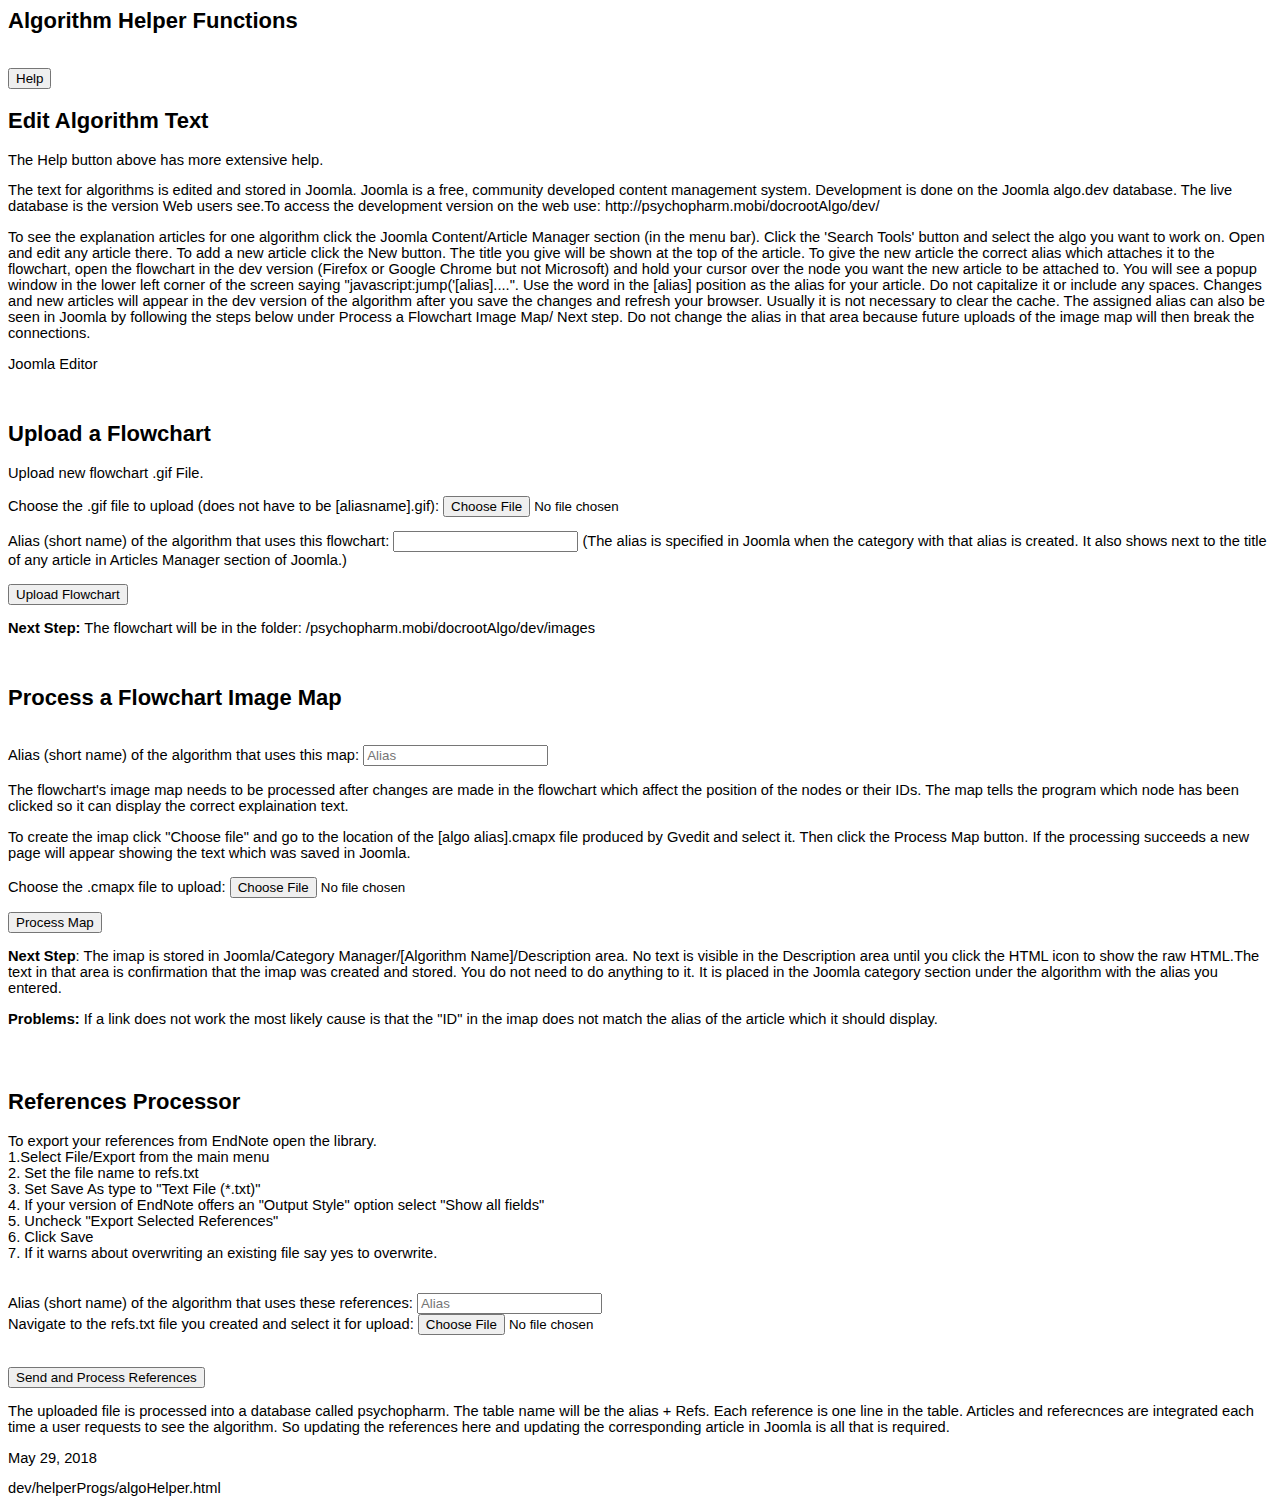
<file: algos2018/algo_dev/helperProgs/algoHelper.html>
<head>
<meta http-equiv="Content-Type" content="text/html; charset=utf-8" />
<LINK REL="STYLESHEET" HREF="../css/algo.css">
<script type="text/javascript" src="algoHelper.js"></script>
<title>Algorithm Helpers</title>
</head>
<body onload="init()">

<h2>Algorithm Helper Functions</h2>
<p><br />
<input type="button" onClick="help()"  value="Help" />
</p>

<h2> Edit Algorithm Text</h2>
<p>The Help button above has more extensive help. </p>
<p>The text for  algorithms is edited and stored in Joomla. Joomla is a free, community developed content management system. Development is done on the 
Joomla algo.dev database. The live database is the version Web users see.To access the development version on the web use: 
<a href="http://psychopharm.mobi/docrootAlgo/dev/" target="_top">http://psychopharm.mobi/docrootAlgo/dev/</a></p>
<p>To see the explanation articles for one algorithm click the Joomla Content/Article Manager section (in the menu bar). Click the 'Search Tools'
button and select the algo you want to work on. Open and edit any article there. To add a new article click the New button. The title you give will be 
shown at the top of the article. To give the new article the correct alias which attaches it to the flowchart, open the flowchart in the dev version 
(Firefox or Google Chrome but not Microsoft) and 
hold your cursor over the node you want the new article to be attached to. You will see a popup window in the lower left corner of the screen 
saying &quot;javascript:jump('[alias]....&quot;. 
Use the word in the [alias] position as the alias for your article. Do not capitalize it or include any spaces. Changes and new articles will appear
in the dev version of the algorithm after you save the changes and refresh your browser. Usually it is not necessary to clear the cache. 
The assigned alias can also be seen in Joomla by following the steps below under Process a Flowchart Image Map/ Next step. Do not change 
the alias in that area because future uploads of the image map will then break the connections.<br />
</p>
<p><a href="http://psychopharm.mobi/joomla/administrator/index.php">Joomla Editor</a>
  </p>
<p>&nbsp;</p>





<form enctype="multipart/form-data" action="http://psychopharm.mobi/docrootAlgo/dev/helperProgs/algoHelper.php" onsubmit="return checkGIFUpload()" method="post">

  <input type="hidden" name="task" id="task" value="uploadGIF" />


<h2>Upload a Flowchart</h2>
<p>Upload new flowchart .gif File. </p>
<p>    <label for="file">Choose the .gif file to upload (does not have to be [aliasname].gif):</label>
<input id="gifFile" name="gifFile" type="file" value=".gif" /> 
  </p>
  <p>
    Alias (short name) of the algorithm that uses this flowchart:
    <input type="text" name="aliasGIF" id="aliasGIF" />   
    (The alias is specified in Joomla when the category with that alias is created. It also shows next to the title of any article in Articles Manager section of Joomla.)<br>
    <br>
    <input type="submit"  value="Upload Flowchart" />
  </p>
  <p><strong>Next Step:</strong> The flowchart will be in the folder: /psychopharm.mobi/docrootAlgo/dev/images</p>
  <br>
</form>




<form enctype="multipart/form-data" action="http://psychopharm.mobi/docrootAlgo/dev/helperProgs/algoHelper.php" onsubmit="return checkForm2()" method="post">
<h2>Process a Flowchart Image Map</h2>

  <input type="hidden" name="task" id="task" value="mapProc" />
  <br>
    Alias (short name) of the algorithm that uses this map:
    <input type="text" name="aliasMaps" placeholder="Alias">
    <br>
    <br>  
  
  The flowchart's image map  needs to be processed after changes are made in the flowchart which affect the position of the nodes or their IDs. The map  tells the program which node has been clicked so it can display the correct explaination text.
  <p> To create the imap click "Choose file" and go to the location of the [algo alias].cmapx file produced by Gvedit and select it. Then click the Process Map button. If the processing succeeds a new page will appear showing the text which was saved in Joomla. <br />
    <br>
    <label for="file">Choose the .cmapx file to upload:</label>
<input name="uploadedfile2" type="file" /> 
  </p>
  <p>

    <input type="submit" value="Process Map" />
  </p>
  <p><strong>Next Step</strong>: The imap is stored in Joomla/Category Manager/[Algorithm Name]/Description area. No text is visible in the  Description area until you click the HTML icon to show the raw HTML.The text in that area is confirmation that the imap was created and stored. You do not need to do anything to it. It is placed in the Joomla category section under the algorithm with the alias you entered. </p>
  <p><strong>Problems:</strong>  If a link does not work the most likely cause is that the &quot;ID&quot; in the imap does not match the alias of the  article which it should display.<br>
</p>
</form>






<form enctype="multipart/form-data" action="http://psychopharm.mobi/docrootAlgo/dev/helperProgs/algoHelper.php" onsubmit="return checkForm()" method="post">
  <h2>&nbsp;</h2>
  <h2>References Processor</h2>
  <input type="hidden" name="task" id="task" value="procRefs" />
    
  To export your references from  EndNote open the  library. <br />
    1.Select File/Export from the main menu <br />
    2. Set the file name to refs.txt <br />
    3. Set Save As type to &quot;Text File (*.txt)&quot; <br />
    4. If your version of EndNote offers an "Output Style" option select "Show all fields"<br />
    5. Uncheck &quot;Export Selected References&quot; <br />
    6. Click Save <br />
    7. If it warns about overwriting an existing file say yes to overwrite.<br />
    <br>
     <br>
    Alias (short name) of the algorithm that uses these references:
    <input type="text" name="aliasRefs"  placeholder="Alias" />   
<br>
    Navigate to the refs.txt file you created and select it for upload:
    <input name="uploadedfile" type="file" />
    <br />

    
    <br>
    <br>
    <input type="submit" onclick="javascript:checkForm();"  value="Send and Process References" />
  <p>The uploaded file is processed into a database called psychopharm. The table name will be the alias + Refs. Each reference is one line in the table. Articles and referecnces are integrated each time a user requests to see the algorithm. So updating the references here and updating the corresponding article in Joomla is all that is required.</p>
</form>
<p>May 29, 2018</p>
<p>dev/helperProgs/algoHelper.html</p>
</body>
</html>
</file>
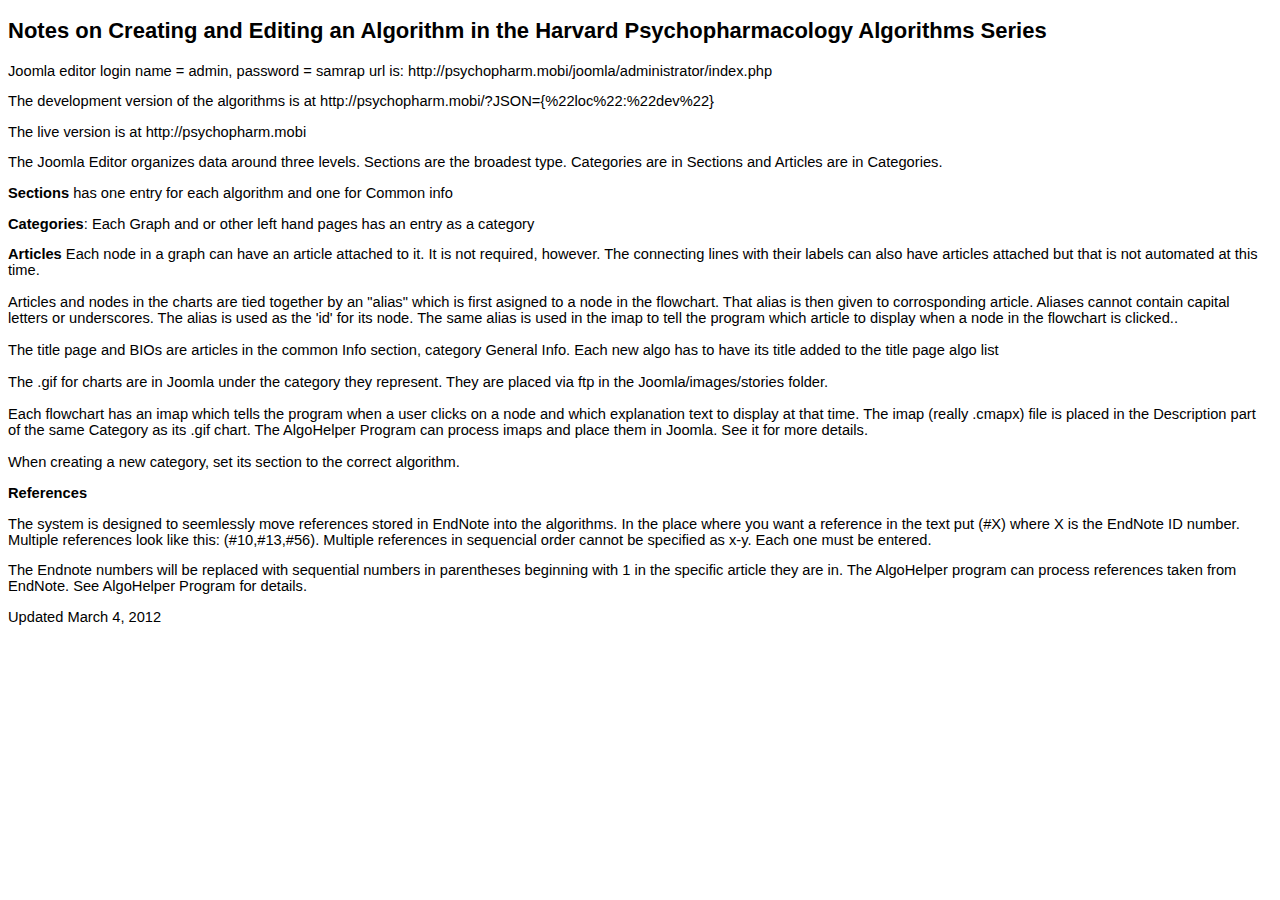
<file: algos2018/algo_dev/helperProgs/AlgoTechHelp.html>
<!DOCTYPE html PUBLIC "-//W3C//DTD XHTML 1.0 Transitional//EN" "http://www.w3.org/TR/xhtml1/DTD/xhtml1-transitional.dtd">
<html xmlns="http://www.w3.org/1999/xhtml">
<head>
<LINK REL="STYLESHEET" HREF="../css/algo.css">
<meta http-equiv="Content-Type" content="text/html; charset=utf-8" />
<title>Algo Tech Help</title>
</head>

<body>
<h2>Notes on Creating and Editing an Algorithm in the Harvard Psychopharmacology Algorithms Series</h2>

<p>Joomla editor login name = admin, password = samrap url is: http://psychopharm.mobi/joomla/administrator/index.php</p>
<p>The development version of the algorithms is at http://psychopharm.mobi/?JSON={%22loc%22:%22dev%22}</p>
<p>The live version is at http://psychopharm.mobi</p>
<p>The Joomla Editor organizes data around three levels. Sections are the broadest type. Categories are in Sections and Articles are in Categories.</p>
<p><strong>Sections</strong> has one entry for each algorithm and one for Common info</p>
<p><strong>Categories</strong>: Each Graph and or other left hand pages has an entry as a category</p>
<p><strong>Articles</strong> Each node in a graph can have an article attached to it. It is not required, however. The connecting lines with their labels can also have articles attached but that is not automated at this time.<br />
  <br />
  Articles and nodes in the charts are tied together by an &quot;alias&quot; which is first asigned to a node in the flowchart. That alias is then given to corrosponding article. Aliases cannot contain capital letters or underscores. The alias is used as the 'id' for its node. The same alias is used in the imap to tell the program which article to display when a node in the flowchart is clicked..<br />
<br />
The title page and BIOs are articles in the common Info section, category General Info. Each new algo has to have its title added to the title page algo list<br />
<br />
The .gif for charts are in Joomla under the category  they represent. They are placed via ftp in the Joomla/images/stories folder.<br />
<br />
Each flowchart has an imap which tells the program when a user clicks on a node and which explanation text to display at that time. The imap (really .cmapx) file is placed  in the Description part of the same Category as its .gif chart. The <a href="http://psychopharm.mobi/dev/helperProgs/algoHelper.html">AlgoHelper Program</a> can process imaps and place them in Joomla. See it for more details.<br />
<br />
When creating a new category, set its section to the correct algorithm.<br />
</p>
<p><strong>References</strong></p>
<p>The system is designed to seemlessly move references stored in EndNote into the algorithms. In the place where  you want a reference in the text put (#X) where X is the EndNote ID number. Multiple references look like this: (#10,#13,#56). Multiple references in sequencial order cannot be specified as x-y. Each one must be entered.</p>
<p>The Endnote numbers will be replaced with sequential numbers in parentheses beginning with 1 in the specific article they are in. The AlgoHelper program can process references taken from EndNote. See <a href="http://psychopharm.mobi/dev/helperProgs/algoHelper.html">AlgoHelper Program</a> for details.<br />
</p>
Updated March 4, 2012
</body>
</html>
</file>
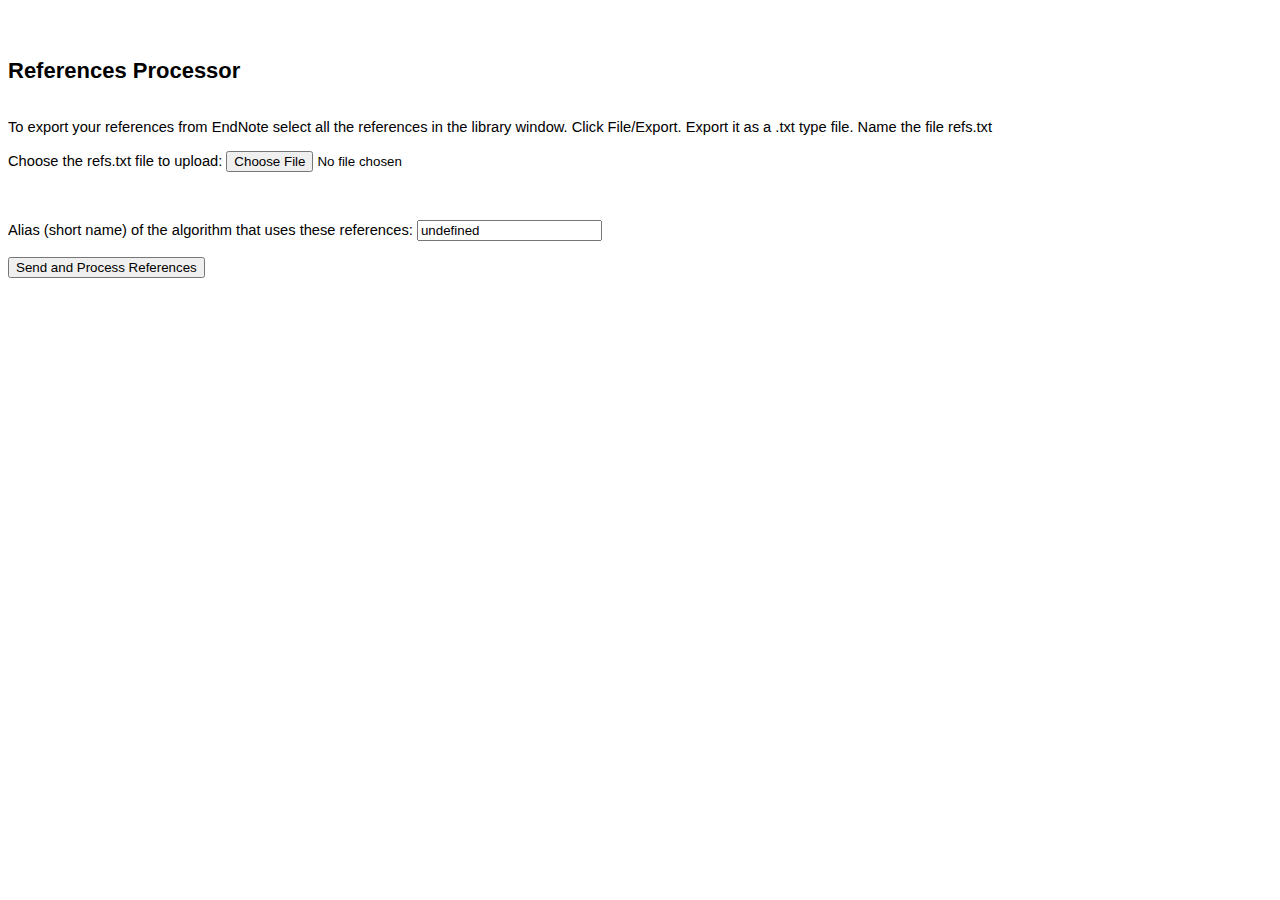
<file: algos2018/algo_dev/helperProgs/refHelper.html>
<!DOCTYPE html PUBLIC "-//W3C//DTD XHTML 1.0 Transitional//EN" "http://www.w3.org/TR/xhtml1/DTD/xhtml1-transitional.dtd">
<html xmlns="http://www.w3.org/1999/xhtml">
<head>
<meta http-equiv="Content-Type" content="text/html; charset=utf-8" />
<LINK REL="STYLESHEET" HREF="../css/algo.css">
<script type="text/javascript" src="refHelper.js"></script>
<title>Ref Processor</title>

</head>

<body onload="init()">
<br><br>
<h2>References Processor</h2>

<form enctype="multipart/form-data" action="http://psychopharm.mobi/dev/php/refProcessor.php" onsubmit="return checkForm()" method="post">
  <input type="hidden" name="task" id="task" value="procRefs" />

<br>
To export your references from  EndNote select all the references in the library window. Click File/Export. Export it as a .txt type file. Name the file refs.txt<br />
<br>

<!--<input type="hidden" name="MAX_FILE_SIZE" value="200000" /> -->
Choose the refs.txt file to upload: 
<input id="uploadedfile" name="uploadedfile" type="file" /><br />



<br><br><br>
Alias (short name) of the algorithm that uses these references: 
  <input type="text" name="alias" id="alias" />

<br>
<br>
  <input type="submit" onclick="javascript:checkForm();"  value="Send and Process References" />
</form>
</body>
</html>
</file>
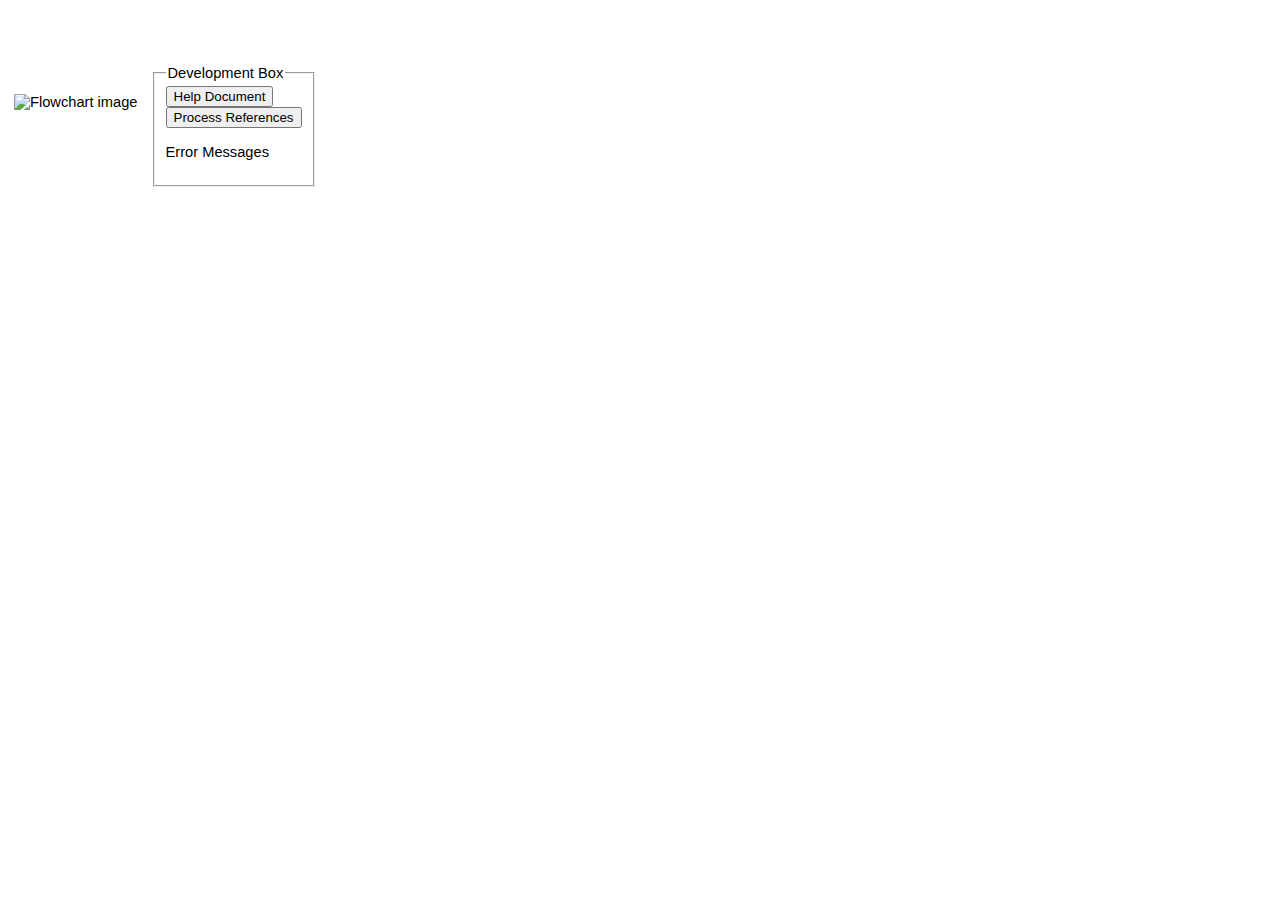
<file: algos2018/algo_dev/htmlUNUSED/algo.html>
<!DOCTYPE html PUBLIC "-//W3C//DTD XHTML 1.0 Transitional//EN" "http://www.w3.org/TR/xhtml1/DTD/xhtml1-transitional.dtd">
<html xmlns="http://www.w3.org/1999/xhtml">
<head>
<meta http-equiv="Content-Type" content="text/html; charset=utf-8" />
<LINK REL="STYLESHEET" HREF="../css/algo.css">
<script type="text/javascript" src="../js/algo.js"></script>

<title>Psychopharm Algorithms</title>
</head>

<body onload="init()">
<table border="0" cellpadding="4">
  <tr>
    <td><div id="leftPanel"><img id="flowchartImg" alt="Flowchart image" USEMAP="#mainmap"></div>
<span id="myMap"><map id="mainmap" name="mainmap"></map></span>
</td>
    <td width="300px" valign="top">
  <span id="rightPanel"></span><br /><br /><table id="devTable" border="0"><tr><td><br /><fieldset><legend>Development Box</legend>
  <input type="button" onclick="processHelp()" value="Help Document" /><br />
  <input type="button" onclick="processRefs()" value="Process References" /><br /><br />
  Error Messages<br /><br /></fieldset><div id="devDiv"></div></td></tr></table></td></tr>
</table>
</body>
</html>
</file>
<file: algos2018/algo_dev/css/algo.css>
.mm-listview li span {
   font-size: 16px;
}





   BODY { font-family: Ariel,Helvetica,sanserif}
   BODY { font-size: 11pt }

a {
	color: #000000;
	text-decoration: none;
}

.headCentered
	{
		font-size: 24pt;
		font-weight : bold;
		text-align:center;
	}
   
.head
	{
		font-size: 16pt;
		font-weight : bold;
	}
	
.subhead
	{
		font-size: 14pt;
		font-weight : bold;
	}
	
.subsubhead
	{
		font-size: 12pt  !important;
		font-weight : bold !important;
	}

.fontsize8
	{
		font-size: 8pt;
	}


	
.hideIt {
 	 display: none;
	}
	
.showIt {
	background-color: #ffffff;
	}

.screensUnderline
	{
		text-decoration: underline;
		font-size: 10pt;
		font-weight : bold;
		color: #000;		
	}	
.screens_hideIt    /* On paper don't hide and don't underline */
	{
		 display: none; 
	}
.screens_showIt    /* On paper don't hide and don't underline */
	{
		 display: block;
		 text-decoration: none;
		 padding-left:0px;
		 font-size: 9pt;
		 color: #000;	 
	}


 .alignLeft
	{
		text-align:left;
	}

.closeBox 
{
	color: #FFFFFF;
	font-size: 12pt;
	text-align:right;
	font-weight:bold;
}

.refBox
{
	background-color:#C8FF99;
	display: block;

//	display: none; 
}

.takeNote
{
	font-weight:bold;
	font-size: 14pt;	
	font-family: Bradley Hand, cursive;  // Comic Sans;
}





/*
 .registration 
 {
 	padding: 25 0 0 100;
}

td {
	padding: 4px;
}

.td5 {
	padding: 7px;
}


body {
	margin: 0;
	font-family: Arial, Helvetica, Sans-Serif;
	font-size: 9pt;
	color: #000;
}

.point10{
	font-size: 9pt;
}

.point9Red{
	font-size: 9pt;
	color: #cc0066
}

a:hover {
	text-decoration: none;
}
a.light {
	font-size: 9pt;
}
.light {
	font-size: 9pt;
	line-height: 9pt;
}
a.tooltip {
	color: #000000;
	font-size: 10pt;
}

button, .btn {
	color: #000;
	font-size: 8pt;
	font-weight: bold;
	background-color: #B2B2B2;
	border: 1px solid #fff;
	height: 20px;
}

img {
	border: 0;
}

#topRow {
	background:transparent url(images/bg.jpg)
	height: 115px;
	border-bottom: 5px solid #999B9B;
	line-height: 14pt;
	background: url('images/bg.jpg') top right no-repeat;   
}

#redBar {
	height: 32px;
	background-color: #A90533;
	color: #FBF2F4;
	border-top: 1px solid #791F38;
	border-bottom: 5px solid #B2B2B2;
}
#redBar .insides {
	margin: 5px 0 0 12px;

}

#logOutButton{
	background-color: #fff;
	border: 2px solid #A90533;
	margin-bottom: 5px;
	font-weight: bold;
}

#logInButton{
	background-color: #fff;
	border: 2px solid #A90533;
	margin-bottom: 5px;
	font-weight: bold;
}

#content {
	margin: 20px 0 10px 10px;
}



ul.nav {
	padding: 0px;
	margin: 0px;
	list-style-type: none;
	width: 200px;
	color: #666666;
}

.color_1_box{
	background-color: #CCFFCC;
}

ul.nav li {
	background: none;
	padding: 4px 0 3px 15px;
	margin-left: 10px;
	font-size: 9pt;
}
ul.nav li:hover, ul.nav li.selected {
	background: url('images/red_box.gif') left 50% no-repeat;
	color: #A90533;
}
ul.nav li a {
	color: inherit;
	text-decoration: none;
}
ul.nav li img {
	float: right;
	margin-right: 25px;
}

.greybox {
	background-color: #F2F2F2;
	border: 1px solid #BABABA;
	border-right: 0;
}

.grey{
	background-color: #F2F2F2;  
	}
.black{
	background-color: #FFFFFF;  
	}

.tab1top, .tab3top {
	background: url('images/tab1_top_left.gif') bottom left no-repeat;
	height: 27px;
}

.tenPnt{
	font-size: 10pt;
}
	
.ninePnt{
	font-size: 9pt;
}



.order {
	margin: 4px 0 4px 50px;  
}


.list {
	width: 125px;
	float: left;
	font-size: 8pt;
}

.left {
	float: left;
}
.right {
	float: right;
}
.clear {
	clear: both;
}
.grey {
	color: #6D6D6D;
}
.greyAnchor {
	color: #6D6D6D;
}
.red {
	color: #A90533;
}
.biggish {
	font-size: 11pt;
}

.bold{
	font-weight: bold;
	}
	
.smallish {
	font-size: 8pt;
}
.ninePoint{
	font-size: 9pt;
}

.red2{
	font-size: 10pt;
	background-color: #FF9999;  
	font-weight: bold;
}

.yel{
	font-size: 10pt;
	background-color: #FFFF99;
	font-weight: bold;
}

.blue{
	font-size: 10pt;
	background-color: #CCCCFF;
	font-weight: bold;
}
.green{
	font-size: 10pt;
	font-weight: bold;
}
.brown{
	background-color: #FFCFAA;
	font-weight: bold;
}
.tabReg{
	font-size: pt;
	font-weight: bold;
}



#dhtmlgoodies_tooltip{
	background-color:#FFFFFF;
	border:1px solid #000;
	position:absolute;
	display:none;
	z-index:20000;
	padding:6px;
	font-size:12pt; 
	-moz-border-radius:6px;	
	font-family: "Trebuchet MS", "Lucida Sans Unicode", Arial, sans-serif;

}
#dhtmlgoodies_tooltipShadow{
	position:absolute;
	background-color:#555;
	display:none;
	z-index:10000;
	opacity:0.7;
	filter:alpha(opacity=70);
	-khtml-opacity: 0.7;
	-moz-opacity: 0.7;
	-moz-border-radius:6px;
}

		
.hideIt {
 	 display: none;
	}
	
.showIt {
	background-color: #ffffff;
	}
.showCheck {
	background-color: #C0FF88;
	}

.visabilityNone{
	visibility:hidden;
	}	
.visabilityYes{
	visibility:visible;
	}
.alignRight{
	font-size: 9pt;
	text-align: right;
	}
	
.mj{
	font-family : Arial;
	font-weight : bold;
	font-size: 11pt 
	}	
	
.mn{
	font-size: 8pt 
	}
.blinkON
{
	text-decoration: blink;
	color: #FFD700; 	
}
.blinkOFF
{
	text-decoration: none;
	color: #FFD700; 
}
	.head
	{
		font-size: 24pt;
		font-weight : bold;
	}
	
	.headCentered
	{
		font-size: 24pt;
		font-weight : bold;
		text-align:center;
	}
	
	.subsubhead
	{
		font-size: 11pt;
		font-weight : bold;
	}
	.subhead
	{
		font-size: 14pt;
		font-weight : bold;
	}
	.subheadBlack
	{
		font-size: 14pt;
		font-weight : bold;
	}	
	.subsubheadBlack
	{
		font-size: 12pt;
		font-weight : bold;
	}


	.colHead
	{
		background-color : #CCCCCC;
		font-weight: bold; 
		text-align: center;
		border: 0px solid #006688;
	}
	div.lrgDiv {
		margin-left: 15px;
		margin-right: 45px;
	}
		
.clickable {
	cursor:pointer;	
}

.standOut
	{
		background-color: #B877FF;
	}
	
.tip-target {
            width: 100px;
            text-align:center;
            padding: 5px 0;
            border:1px dotted #99bbe8;
            background:#dfe8f6;
            color: #15428b;
            cursor:default;
            margin:10px;
            font:bold 11px tahoma,arial,sans-serif;
            float:left;
        }
		
.sliderC {
	font-size: 10pt;
	text-align: center;
//	background-color : #CCCCCC;
}

.scaleDonetd {
	font-size: 10pt;
	text-align: left;

}

.scaleDonetdColor {
	font-size: 10pt;
	text-align: left;
	background-color : #CCCCCC;
}

*/
</file>
